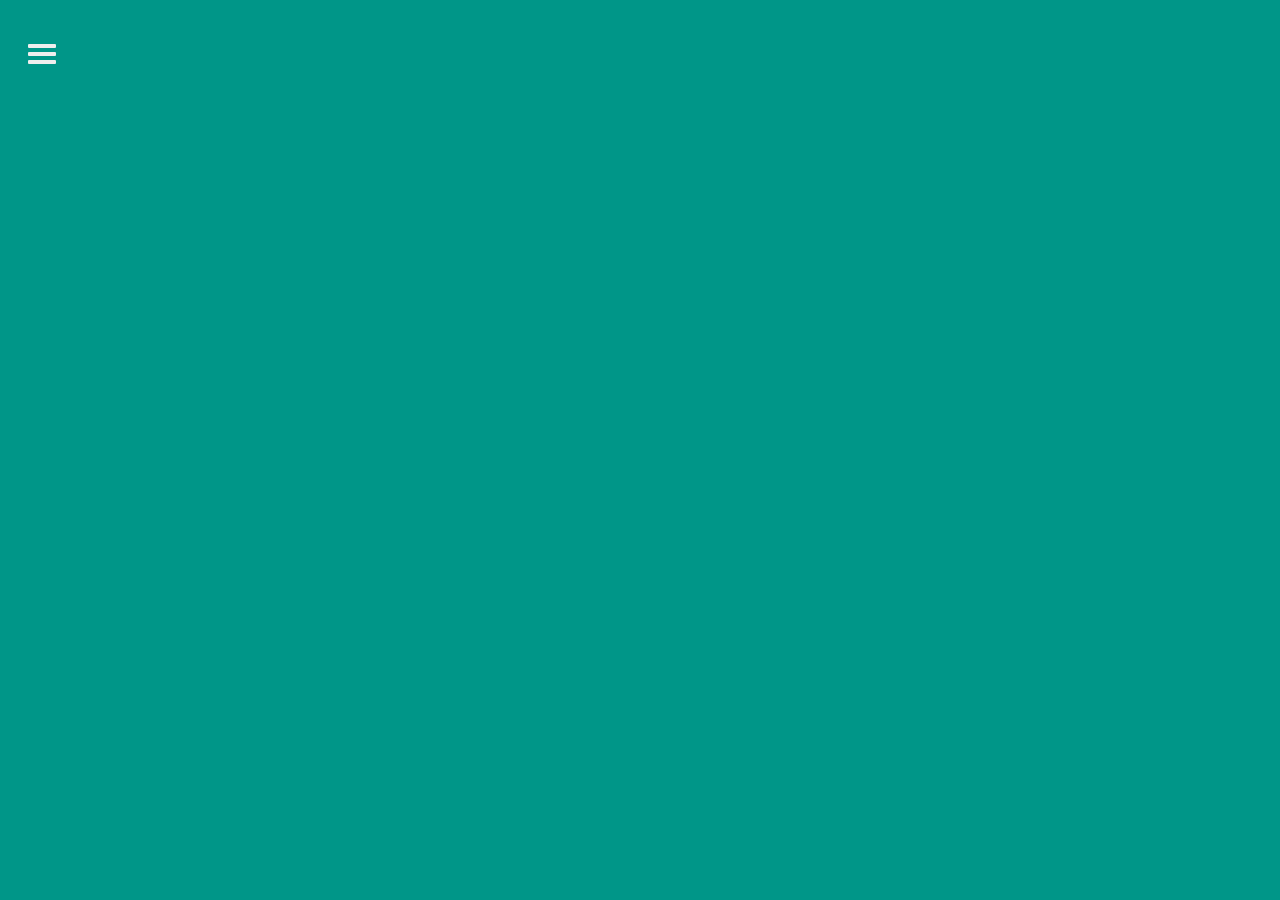
<file: index.html>
<!DOCTYPE html>
<html>
<head>
  <title>Material Design Hamburger</title>
  <link rel="stylesheet" type="text/css" href="md-hamburger.css">
  <link rel="stylesheet" type="text/css" href="page.css">
</head>
<body>

<section class="wrapper">

  <section style="padding: 20px;">
    <button class="md-hamburger">
        <span></span>
    </button>
  </section>

  <section class="menu menu--off">
    <div>Android's Material Design Hamburger Animation</div>
    <div>Adapted for the web by <a href="https://swirlycheetah.com" target="_blank">Chris Wheatley</a></div>
    <div><a href="https://github.com/swirlycheetah/material-design-hamburger" target="_blank">Available on GitHub</a></div>
    <div><a href="https://twitter.com/swirlycheetah" target="_blank">Follow me on Twitter @swirlycheetah</a></div>
  </section>
  
</section>

<script type="text/javascript" src="md-hamburger.js"></script>
<script type="text/javascript">
  document.querySelector('.md-hamburger').addEventListener('click', function () {
    document.querySelector('body').classList.toggle('background--blur');
    document.querySelector('.menu').classList.toggle('menu--on');
  });
</script>

</body>
</html>
</file>
<file: md-hamburger.css>
/**
 * Usage:
 *   <a|button class="md-hamburger-btn" ... >
 *       <span></span>
 *   </a|button>
 */

.md-hamburger {
  display: inline-block;
  width: 28px;
  height: 20px;
}
button.md-hamburger {
  outline: none;
  border: none;
  background: none;
  cursor: pointer;
  padding: 0;
}

.md-hamburger span {
  display: block;
  top: 40%;
  width: 100%;
  height: 20%;
  background: #eee;
  border-radius: 1px;
  position: relative;
  animation-duration: 300ms;
  animation-timing-function: ease-in-out;
}
.md-hamburger:hover span {
  background: #fff;
}
.md-hamburger span:before,
.md-hamburger span:after {
  display: block;
  width: 100%;
  height: 100%;
  position: absolute;
  background: inherit;
  border-radius: 1px;
  left: 0;
  content: '';
  animation-duration: 300ms;
  animation-timing-function: ease-in-out;
}
.md-hamburger span:before {
  bottom: 200%;
}
.md-hamburger span:after {
  top: 200%;
}

.md-hamburger.open span {
  animation-name: md-hamburger-open--slide-mid;
  animation-fill-mode: forwards;
}
.md-hamburger.open span:before {
  animation-name: md-hamburger-open--slide-top;
  animation-fill-mode: forwards;
}
.md-hamburger.open span:after {
  animation-name: md-hamburger-open--slide-bot;
  animation-fill-mode: forwards;
}
.md-hamburger.closed span {
  animation-name: md-hamburger-closed--slide-mid;
}
.md-hamburger.closed span:before {
  animation-name: md-hamburger-closed--slide-top;
}
.md-hamburger.closed span:after {
  animation-name: md-hamburger-closed--slide-bot;
}

@keyframes md-hamburger-open--slide-mid {
  0% {
  }
  100% {
    transform: rotate(180deg);
    border-radius: 2px;
  }
}
@keyframes md-hamburger-open--slide-top {
  0% {
  }
  100% {
    transform: rotate(45deg);
    margin: 3% 37%;
    width: 75%;
    bottom: 140%;
    border-top-left-radius: 2px;
    border-bottom-left-radius: 2px;
  }
}
@keyframes md-hamburger-open--slide-bot {
  0% {
  }
  100% {
    transform: rotate(-45deg);
    margin: 3% 37%;
    width: 75%;
    top: 140%;
    border-top-left-radius: 2px;
    border-bottom-left-radius: 2px;
  }
}

@keyframes md-hamburger-closed--slide-mid {
  0% {
    transform: rotate(-180deg);
  }
  100% {
  }
}
@keyframes md-hamburger-closed--slide-top {
  0% {
    transform: rotate(45deg);
    margin: 3% 37%;
    width: 75%;
    bottom: 140%;
    border-top-left-radius: 2px;
    border-bottom-left-radius: 2px;
  }
  100% {
  }
}
@keyframes md-hamburger-closed--slide-bot {
  0% {
    transform: rotate(-45deg);
    margin: 3% 37%;
    width: 75%;
    top: 140%;
    border-top-left-radius: 2px;
    border-bottom-left-radius: 2px;
  }
  100% {
  }
}
</file>
<file: page.css>
@import url(http://fonts.googleapis.com/css?family=Roboto);

body {
  background: #009688;
}

.wrapper {
  height: 100%;
  transition: all 300ms ease-in-out;  
  margin: 1em 0;
  padding: 0;
}

.background--blur {
  background: #004d40;
}

.menu {
  font-size:2em;
  font-family: 'Roboto', sans-serif;
  color: #333;
}

.menu div {
  margin: 1em;
  padding-bottom: 1em;
  border-bottom: 1px solid #ccc;
}

.menu a {
  text-decoration: none;
  color: #3367d6;
}

.menu a:hover {
  text-decoration: underline;
}

.menu div:last-child {
  border: 0;
}

.menu--off {
  position: absolute;
  left: -50%;
  width: 50%;
  display: block;
  background: #eee;
  min-height: 600px;
  height: 125%;
  margin-top: 1em;
  transition: all 300ms;
}

.menu--on {
  left: 0;
  box-shadow: 8px 8px 20px 0 rgba(0, 0, 0, 0.2);
  transition: all 300ms;
}
</file>
